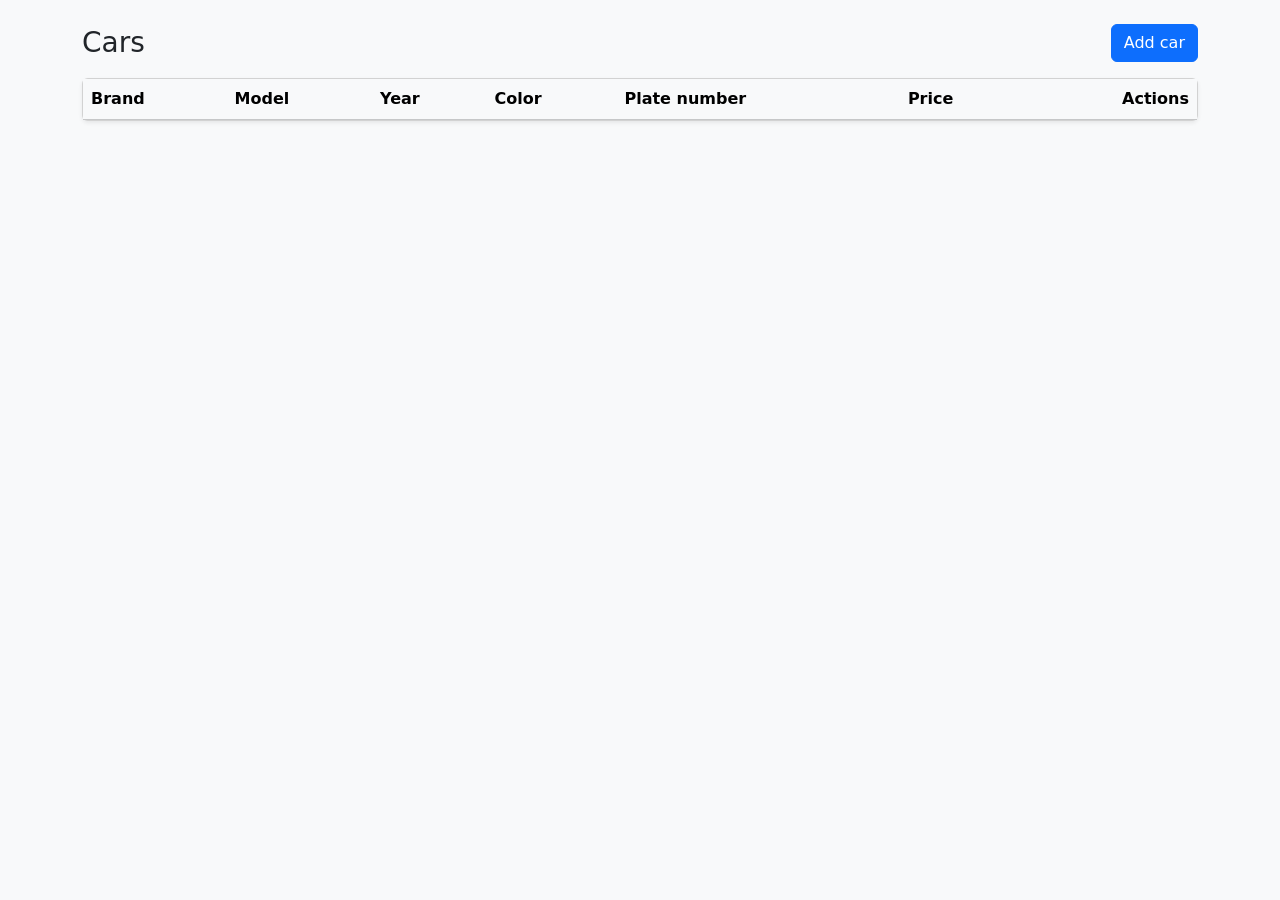
<file: Car.Client/index.html>
<!DOCTYPE html>
<html lang="en">
<head>
    <meta charset="UTF-8">
    <title>Cars</title>
    <link href="https://cdn.jsdelivr.net/npm/bootstrap@5.3.3/dist/css/bootstrap.min.css" rel="stylesheet">
</head>
<body class="bg-light">
<main class="container py-4">
    <div class="d-flex justify-content-between align-items-center mb-3">
        <h1 class="h3 mb-0">Cars</h1>
        <a href="add-car.html" class="btn btn-primary">Add car</a>
    </div>

    <div class="card shadow-sm">
        <div class="table-responsive">
            <table class="table table-striped table-hover mb-0 align-middle">
                <thead class="table-light">
                <tr>
                    <th>Brand</th>
                    <th>Model</th>
                    <th>Year</th>
                    <th>Color</th>
                    <th>Plate number</th>
                    <th>Price</th>
                    <th class="text-end">Actions</th>
                </tr>
                </thead>
                <tbody id="cars-body"></tbody>
            </table>
        </div>
    </div>
</main>

<script src="scripts/store-http.js"></script>
<script src="scripts/index.js"></script>
</body>
</html>
</file>
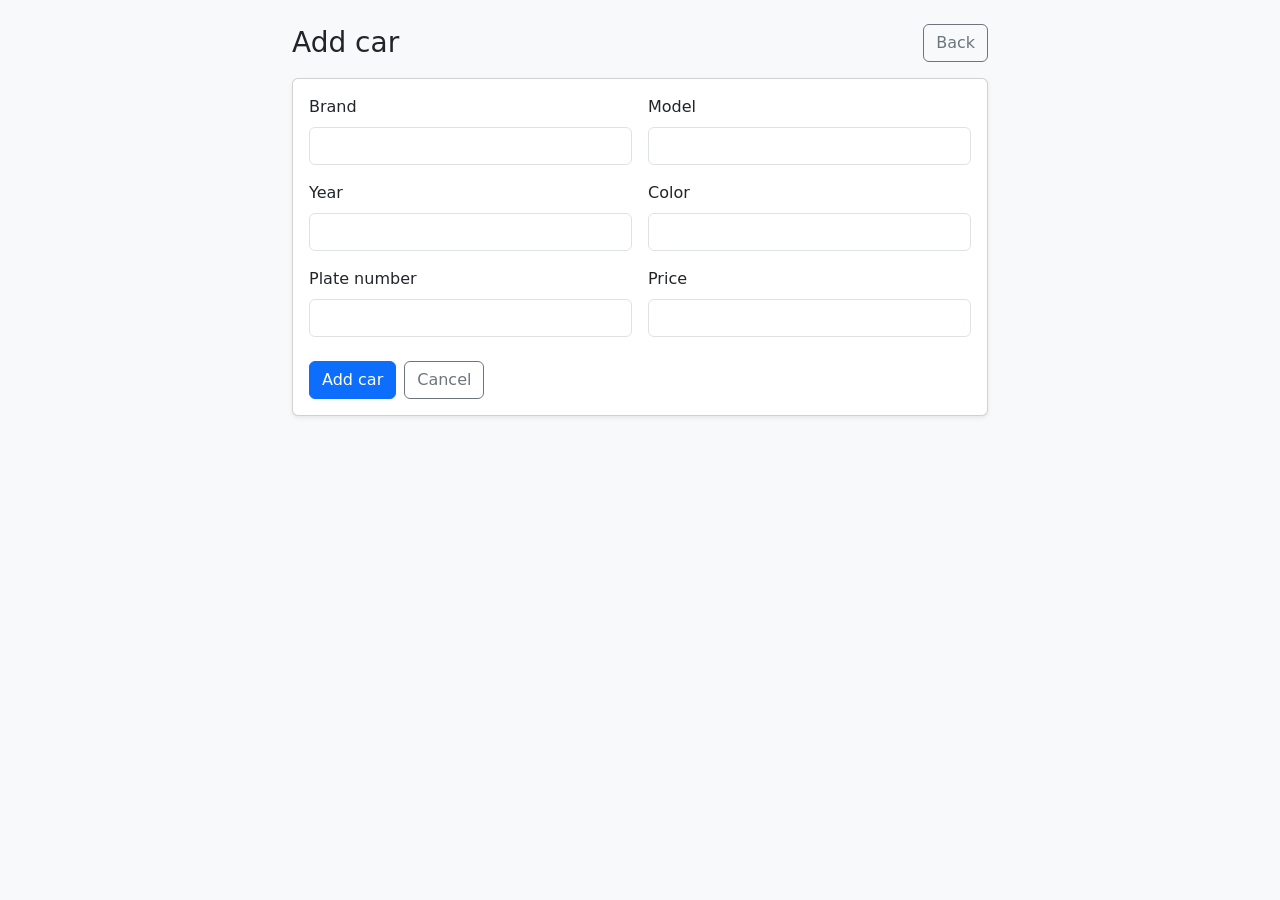
<file: Car.Client/add-car.html>
<!DOCTYPE html>
<html lang="en">
<head>
    <meta charset="UTF-8">
    <title>Add car</title>
    <link href="https://cdn.jsdelivr.net/npm/bootstrap@5.3.3/dist/css/bootstrap.min.css" rel="stylesheet">
</head>
<body class="bg-light">
<main class="container py-4" style="max-width: 720px;">
    <div class="d-flex justify-content-between align-items-center mb-3">
        <h1 class="h3 mb-0">Add car</h1>
        <a href="index.html" class="btn btn-outline-secondary">Back</a>
    </div>

    <div class="card shadow-sm">
        <div class="card-body">
            <form id="car-form">
                <div class="row g-3">
                    <div class="col-md-6">
                        <label for="brand" class="form-label">Brand</label>
                        <input type="text" id="brand" class="form-control" required>
                    </div>
                    <div class="col-md-6">
                        <label for="model" class="form-label">Model</label>
                        <input type="text" id="model" class="form-control" required>
                    </div>
                    <div class="col-md-6">
                        <label for="year" class="form-label">Year</label>
                        <input type="number" id="year" class="form-control" min="1950" max="2035" required>
                    </div>
                    <div class="col-md-6">
                        <label for="color" class="form-label">Color</label>
                        <input type="text" id="color" class="form-control" required>
                    </div>
                    <div class="col-md-6">
                        <label for="plateNumber" class="form-label">Plate number</label>
                        <input type="text" id="plateNumber" class="form-control" required>
                    </div>
                    <div class="col-md-6">
                        <label for="price" class="form-label">Price</label>
                        <input type="number" id="price" class="form-control" min="0" step="0.01" required>
                    </div>
                </div>
                <div class="d-flex gap-2 mt-4">
                    <button type="submit" class="btn btn-primary">Add car</button>
                    <a href="index.html" class="btn btn-outline-secondary">Cancel</a>
                </div>
            </form>
        </div>
    </div>
</main>

<script src="scripts/store-http.js"></script>
<script src="scripts/add-car.js"></script>
</body>
</html>
</file>
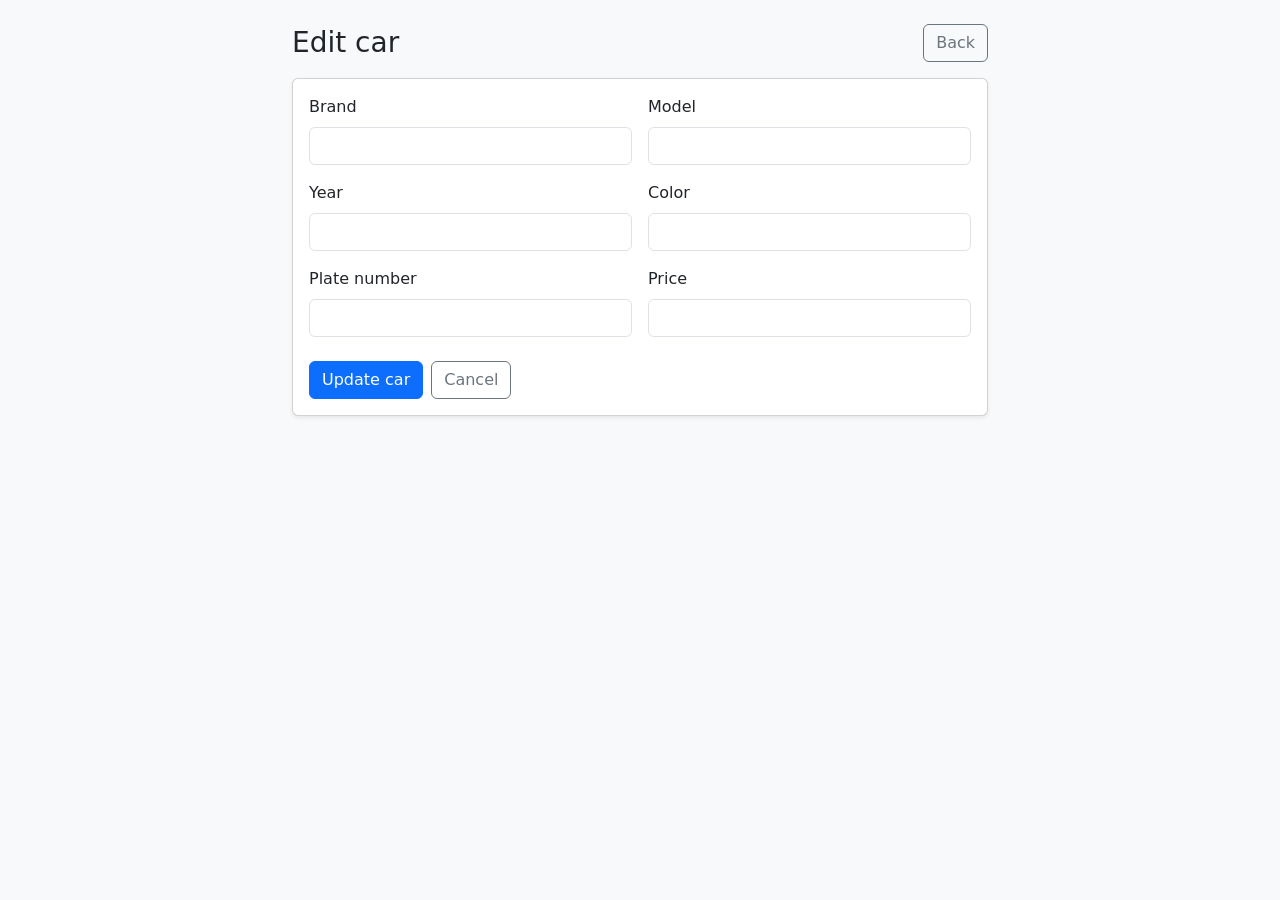
<file: Car.Client/edit-car.html>
<!DOCTYPE html>
<html lang="en">
<head>
    <meta charset="UTF-8">
    <title>Edit car</title>
    <link href="https://cdn.jsdelivr.net/npm/bootstrap@5.3.3/dist/css/bootstrap.min.css" rel="stylesheet">
</head>
<body class="bg-light">
<main class="container py-4" style="max-width: 720px;">
    <div class="d-flex justify-content-between align-items-center mb-3">
        <h1 class="h3 mb-0">Edit car</h1>
        <a href="index.html" class="btn btn-outline-secondary">Back</a>
    </div>

    <div class="card shadow-sm">
        <div class="card-body">
            <form id="car-form">
                <input type="hidden" id="id">
                <div class="row g-3">
                    <div class="col-md-6">
                        <label for="brand" class="form-label">Brand</label>
                        <input type="text" id="brand" class="form-control" required>
                    </div>
                    <div class="col-md-6">
                        <label for="model" class="form-label">Model</label>
                        <input type="text" id="model" class="form-control" required>
                    </div>
                    <div class="col-md-6">
                        <label for="year" class="form-label">Year</label>
                        <input type="number" id="year" class="form-control" min="1950" max="2035" required>
                    </div>
                    <div class="col-md-6">
                        <label for="color" class="form-label">Color</label>
                        <input type="text" id="color" class="form-control" required>
                    </div>
                    <div class="col-md-6">
                        <label for="plateNumber" class="form-label">Plate number</label>
                        <input type="text" id="plateNumber" class="form-control" required>
                    </div>
                    <div class="col-md-6">
                        <label for="price" class="form-label">Price</label>
                        <input type="number" id="price" class="form-control" min="0" step="0.01" required>
                    </div>
                </div>
                <div class="d-flex gap-2 mt-4">
                    <button type="submit" class="btn btn-primary">Update car</button>
                    <a href="index.html" class="btn btn-outline-secondary">Cancel</a>
                </div>
            </form>
        </div>
    </div>
</main>

<script src="scripts/store-http.js"></script>
<script src="scripts/edit-car.js"></script>
</body>
</html>
</file>
